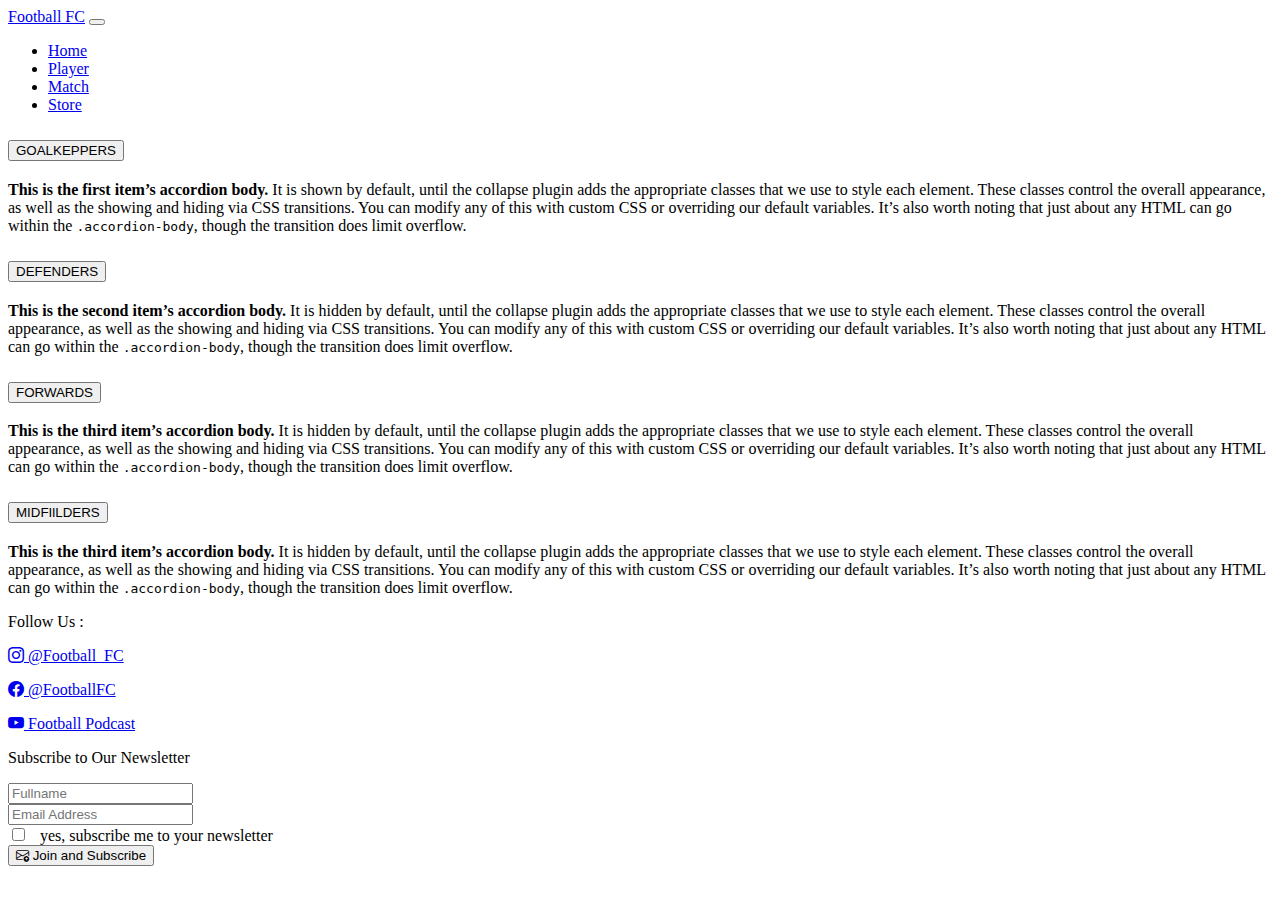
<file: player.html>
<!DOCTYPE html>
<html lang="en">
<head>
    <meta charset="UTF-8">
    <meta name="viewport" content="width=device-width, initial-scale=1.0">
    <title>Football Fans Club</title>
    <!-- CSS file by bootstrap -->
    <link rel="stylesheet" href="assets/style.css">
    <link href="https://cdn.jsdelivr.net/npm/bootstrap@5.3.5/dist/css/bootstrap.min.css" rel="stylesheet" integrity="sha384-SgOJa3DmI69IUzQ2PVdRZhwQ+dy64/BUtbMJw1MZ8t5HZApcHrRKUc4W0kG879m7" crossorigin="anonymous">
    <!-- icons bootstrap -->
    <link rel="stylesheet" href="https://cdn.jsdelivr.net/npm/bootstrap-icons@1.10.5/font/bootstrap-icons.css">
 </head>
<body>
    <div class="container-lg fixed-top">
        <nav class="navbar navbar-expand-lg  bg-success p-2">
            <div class="container-fluid">
              <a class="navbar-brand logo text-white text-uppercase" href="#">Football FC</a>
              <button class="navbar-toggler" type="button" data-bs-toggle="collapse" data-bs-target="#navbarNav" aria-controls="navbarNav" aria-expanded="false" aria-label="Toggle navigation">
                <span class="navbar-toggler-icon"></span>
              </button>
              <div class="collapse navbar-collapse" id="navbarNav">
                <ul class="navbar-nav">
                  <li class="nav-item">
                    <a class="nav-link active text-white" aria-current="page" href="index.html">Home</a>
                  </li>
                  <li class="nav-item">
                    <a class="nav-link text-white" href="player.html">Player</a>
                  </li>
                  <li class="nav-item">
                    <a class="nav-link text-white" href="#">Match</a>
                  </li>
                  <li class="nav-item">
                    <a class="nav-link text-white" href="#" >Store</a>
                  </li>
                </ul>
              </div>
            </div>
        </nav>
    </div>
    
    <!--start content -->
    <div class="container-lg p-5 my-4">
        <div class="accordion" id="accordionExample">
            <div class="accordion-item">
                <h2 class="accordion-header">
                <button class="accordion-button" type="button" data-bs-toggle="collapse" data-bs-target="#collapseOne" aria-expanded="true" aria-controls="collapseOne">
                    GOALKEPPERS
                </button>
                </h2>
                <div id="collapseOne" class="accordion-collapse collapse show" data-bs-parent="#accordionExample">
                <div class="accordion-body">
                    <strong>This is the first item’s accordion body.</strong> It is shown by default, until the collapse plugin adds the appropriate classes that we use to style each element. These classes control the overall appearance, as well as the showing and hiding via CSS transitions. You can modify any of this with custom CSS or overriding our default variables. It’s also worth noting that just about any HTML can go within the <code>.accordion-body</code>, though the transition does limit overflow.
                </div>
                </div>
            </div>
            <div class="accordion-item">
                <h2 class="accordion-header">
                <button class="accordion-button collapsed" type="button" data-bs-toggle="collapse" data-bs-target="#collapseTwo" aria-expanded="false" aria-controls="collapseTwo">
                    DEFENDERS
                </button>
                </h2>
                <div id="collapseTwo" class="accordion-collapse collapse" data-bs-parent="#accordionExample">
                <div class="accordion-body">
                    <strong>This is the second item’s accordion body.</strong> It is hidden by default, until the collapse plugin adds the appropriate classes that we use to style each element. These classes control the overall appearance, as well as the showing and hiding via CSS transitions. You can modify any of this with custom CSS or overriding our default variables. It’s also worth noting that just about any HTML can go within the <code>.accordion-body</code>, though the transition does limit overflow.
                </div>
                </div>
            </div>
            <div class="accordion-item">
                <h2 class="accordion-header">
                <button class="accordion-button collapsed" type="button" data-bs-toggle="collapse" data-bs-target="#collapseThree" aria-expanded="false" aria-controls="collapseThree">
                    FORWARDS
                </button>
                </h2>
                <div id="collapseThree" class="accordion-collapse collapse" data-bs-parent="#accordionExample">
                <div class="accordion-body">
                    <strong>This is the third item’s accordion body.</strong> It is hidden by default, until the collapse plugin adds the appropriate classes that we use to style each element. These classes control the overall appearance, as well as the showing and hiding via CSS transitions. You can modify any of this with custom CSS or overriding our default variables. It’s also worth noting that just about any HTML can go within the <code>.accordion-body</code>, though the transition does limit overflow.
                </div>
                </div>
            </div>
            <div class="accordion-item">
                <h2 class="accordion-header">
                <button class="accordion-button collapsed" type="button" data-bs-toggle="collapse" data-bs-target="#collapseThree" aria-expanded="false" aria-controls="collapseThree">
                    MIDFIlLDERS
                </button>
                </h2>
                <div id="collapseThree" class="accordion-collapse collapse" data-bs-parent="#accordionExample">
                <div class="accordion-body">
                    <strong>This is the third item’s accordion body.</strong> It is hidden by default, until the collapse plugin adds the appropriate classes that we use to style each element. These classes control the overall appearance, as well as the showing and hiding via CSS transitions. You can modify any of this with custom CSS or overriding our default variables. It’s also worth noting that just about any HTML can go within the <code>.accordion-body</code>, though the transition does limit overflow.
                </div>
                </div>
            </div>
        </div>
    </div>	
    <!-- end content -->

    <!-- footer -->
    <footer class="container-lg">      
      <div class="row mx-0 my-0">
        <div class="col-md-4 ps-5 pt-3 bg-success">
          <p class="fs-5 fw-bolder text-white"> Follow Us :</p>
          <p><a href="#" class="text-decoration-none text-white"><i class="bi bi-instagram"></i> @Football_FC</a></p>
          <p>
            <a href="#" class="text-decoration-none text-white"><i class="bi bi-facebook"></i> @FootballFC</a>
          </p>
          <p><a href="#" class="text-decoration-none text-white">
            <i class="bi bi-youtube"></i> Football Podcast</a> 
          </p>
        </div>
        <div class="col-md-8 py-3 px-5 bg-success">
          <p class="fs-5 mb-4 fw-bolder  text-center text-white"> Subscribe to Our Newsletter</p>
          <div class="mb-2">
            <!-- <label for="exampleFormControlInput1" class="form-label">Fullname</label> -->
            <input type="text" class="form-control form-control-sm" id="exampleFormControlInput1" placeholder="Fullname">
          </div>
          <div class="input-group mb-2">            
            <input type="text" class="form-control" aria-label="Text input with checkbox" placeholder="Email Address">
            <div class="input-group-text">
              <input class="form-check-input mt-0" type="checkbox" value="" aria-label="Checkbox for following text input">  
              <label class="form-check-label" for="checkDefault">
                 &nbsp; yes, subscribe me to your newsletter
              </label>
            </div>
          </div>
          <div class="mb-2">
            <button type="button" class="btn btn-primary btn-sm mt-2"> <i class="bi bi-envelope-arrow-up"></i> Join and Subscribe</button>
          </div>
        </div> 
      </div> 
    </footer>

    <!-- javascript file by bootstrap -->
    <script src="https://cdn.jsdelivr.net/npm/bootstrap@5.3.5/dist/js/bootstrap.bundle.min.js" integrity="sha384-k6d4wzSIapyDyv1kpU366/PK5hCdSbCRGRCMv+eplOQJWyd1fbcAu9OCUj5zNLiq" crossorigin="anonymous"></script>
</body>
</html>
</file>
<file: assets/style.css>
.img_height img{
    height: 500px;
    object-fit: cover;
}
</file>
